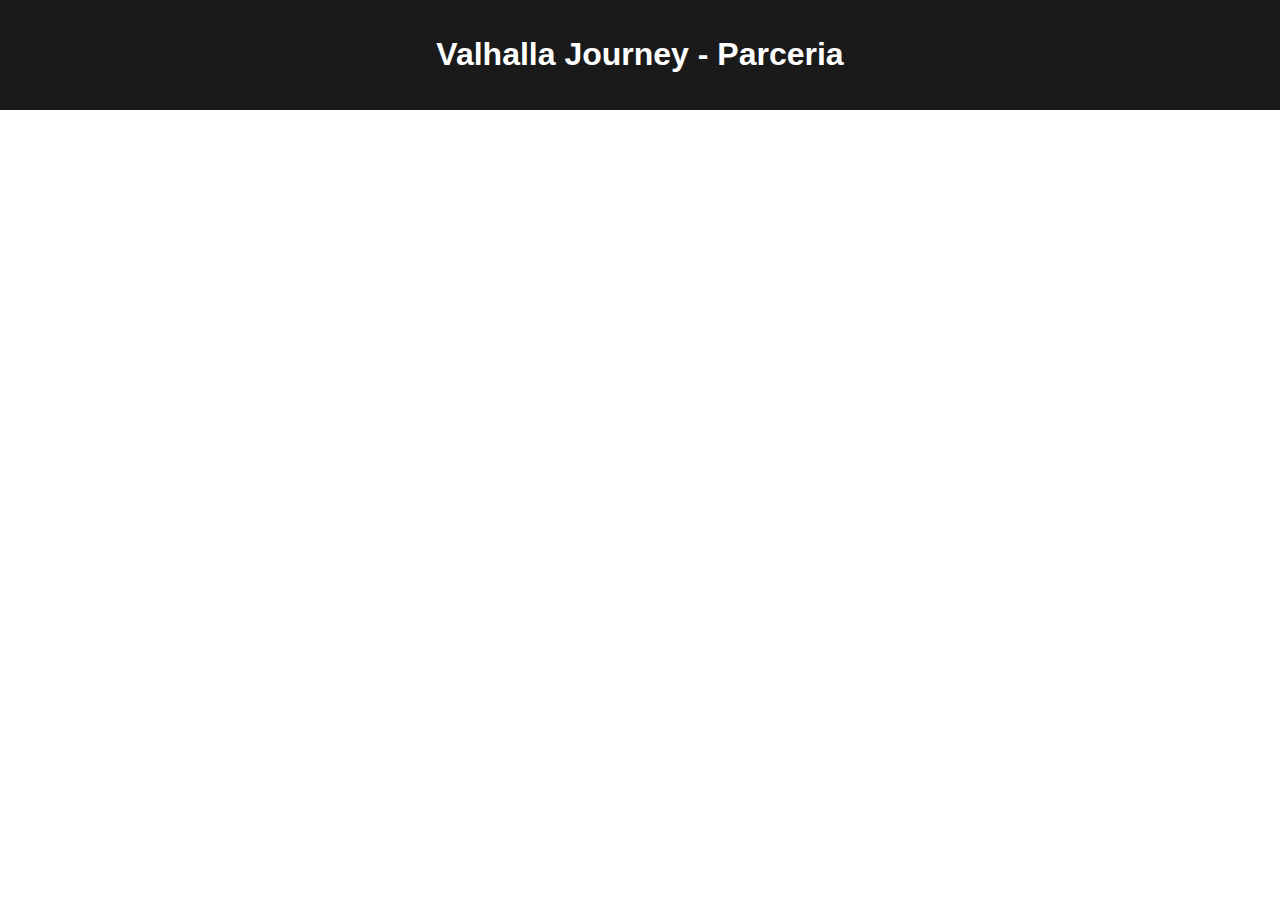
<file: parceria.html>
<!DOCTYPE html>
<html lang="pt-BR">
<head>
  <meta charset="UTF-8">
  <meta name="viewport" content="width=device-width, initial-scale=1.0">
  <title>Valhalla Journey - Parceria</title>

  <!-- Google tag (gtag.js) -->
  <script async src="https://www.googletagmanager.com/gtag/js?id=G-RTWQ7TMZQX"></script>
  <script>
    window.dataLayer = window.dataLayer || [];
    function gtag(){dataLayer.push(arguments);}
    gtag('js', new Date());
    gtag('config', 'G-RTWQ7TMZQX');
  </script>

  <style>
    body { margin: 0; font-family: Arial, sans-serif; height: 100vh; display: flex; flex-direction: column; }
    header { background-color: #1a1a1a; color: white; padding: 15px; text-align: center; }
    #pdf-container { flex: 1; }
    iframe { width: 100%; height: 100%; border: none; }
  </style>
</head>
<body>
  <!-- Google Tag Manager (noscript) -->
  <noscript>
    <iframe src="https://www.googletagmanager.com/ns.html?id=GTM-M3MSTG3T"
    height="0" width="0" style="display:none;visibility:hidden"></iframe>
  </noscript>
  <!-- End Google Tag Manager (noscript) -->

  <header>
    <h1>Valhalla Journey - Parceria</h1>
  </header>

  <div id="pdf-container">
    <iframe 
      src="https://www.valhallatourarraial.com.br/Valhalla-Journey-Parceria.pdf?utm_source=email&utm_medium=parceria&utm_campaign=2025">
    </iframe>
  </div>
</body>
</html>
</file>
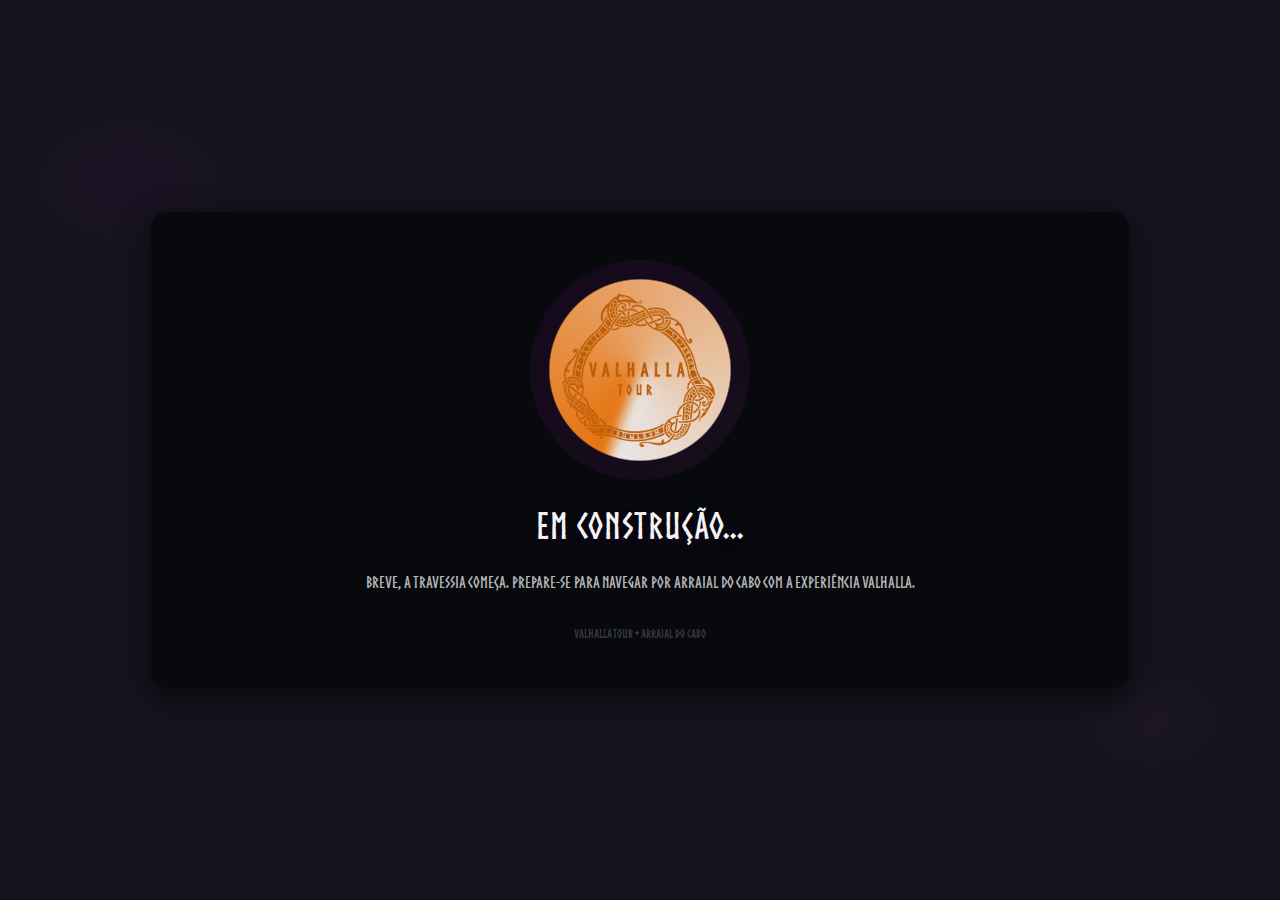
<file: valhalla_tour_em_construcao.html>
<!doctype html>
<html lang="pt-BR">
<head>
  <meta charset="utf-8" />
  <meta name="viewport" content="width=device-width,initial-scale=1" />
  <title>Valhalla Tour — Em construção</title>

  <!-- Tentativa de carregar a fonte 'Norse'.
       Se você tiver o arquivo .woff2, coloque em ./fonts/Norse.woff2
       Caso contrário, a página usará uma alternativa serif elegante. -->
  <style>
    @font-face {
      font-family: 'Norse';
      src: url('./fonts/Norse.woff2') format('woff2');
      font-weight: 400 700;
      font-style: normal;
      font-display: swap;
    }

    :root{
      --bg: #15131e; /* fundo escuro do cartão */
      --accent: #F2780C; /* magenta profundo recomendado */
      --accent-bright: #f4f4f4; /* magenta claro para realces */
      --white: #FFFFFF;
      --glass: rgba(255,255,255,0.04);
    }

    *{box-sizing:border-box}
    html,body{height:100%}
    body{
      margin:0;
      background: radial-gradient(1200px 800px at 10% 20%, rgba(139,0,139,0.06), transparent 10%),
                  radial-gradient(900px 600px at 90% 80%, rgba(255,102,255,0.03), transparent 10%),
                  var(--bg);
      color:var(--white);
      font-family: 'Norse', Georgia, 'Times New Roman', serif;
      -webkit-font-smoothing:antialiased;
      -moz-osx-font-smoothing:grayscale;
      display:flex;
      align-items:center;
      justify-content:center;
      padding:32px;
    }

    /* Container central */
    .wrap{
      width:100%;
      max-width:980px;
      background: #07090D;
      border-radius:18px;
      padding:48px 32px;
      display:flex;
      flex-direction:column;
      align-items:center;
      gap:28px;
      box-shadow: 0 10px 30px rgba(0,0,0,0.6);
      border:1px solid rgba(255,255,255,0.03);
    }

    /* Logo central */
    .logo-wrap{
      width:220px;
      height:220px;
      min-width:140px;
      min-height:140px;
      border-radius:50%;
      display:grid;
      place-items:center;
      background: linear-gradient(135deg, rgba(139,0,139,0.12), rgba(255,102,255,0.06));
      border: 4px solid transparent;
      position:relative;
      padding:12px;
    }

    .logo-wrap::before{
      content:'';
      position:absolute;
      inset:0;
      border-radius:50%;
      padding:4px;
      background: conic-gradient(from 200deg at 50% 50%, var(--accent), var(--accent-bright));
      -webkit-mask: radial-gradient(circle at center, black 60%, transparent 61%);
      mask: radial-gradient(circle at center, black 60%, transparent 61%);
      opacity:0.95;
      z-index:0;
      filter:blur(6px);
    }

    .logo{
      width:84%;
      height:84%;
      z-index:1;
      object-fit:contain;
      border-radius:50%;
      background: transparent;
    }

    /* Texto "Em construção..." */
    h1{
      margin:0;
      font-size:clamp(20px, 3.6vw, 36px);
      letter-spacing:1px;
      text-align:center;
      color:var(--accent-bright);
      text-shadow: 0 6px 18px rgba(139,0,139,0.18);
      line-height:1.05;
    }

    p.lead{
      margin:0;
      font-size:clamp(12px, 1.6vw, 16px);
      color:rgba(255,255,255,0.72);
      text-align:center;
      max-width:680px;
    }

    /* Rodapé discreto */
    footer{
      margin-top:8px;
      font-size:12px;
      color:rgba(255,255,255,0.22);
      text-align:center;
    }

    /* Responsividade */
    @media (max-width:520px){
      .wrap{padding:28px 18px; gap:18px}
      .logo-wrap{width:160px;height:160px}
    }
  </style>
</head>
<body>
  <main class="wrap" role="main">
    <div class="logo-wrap" aria-hidden="true">
      <!-- coloque o arquivo logo.png na mesma pasta deste HTML -->
      <img src="logo.png" alt="Valhalla Tour - logo" class="logo" />
    </div>

    <h1>Em construção...</h1>

    <p class="lead">Breve, a travessia começa. Prepare-se para navegar por Arraial do Cabo com a experiência Valhalla.</p>

    <footer>Valhalla Tour • Arraial do Cabo</footer>
  </main>
</body>
</html>
</file>
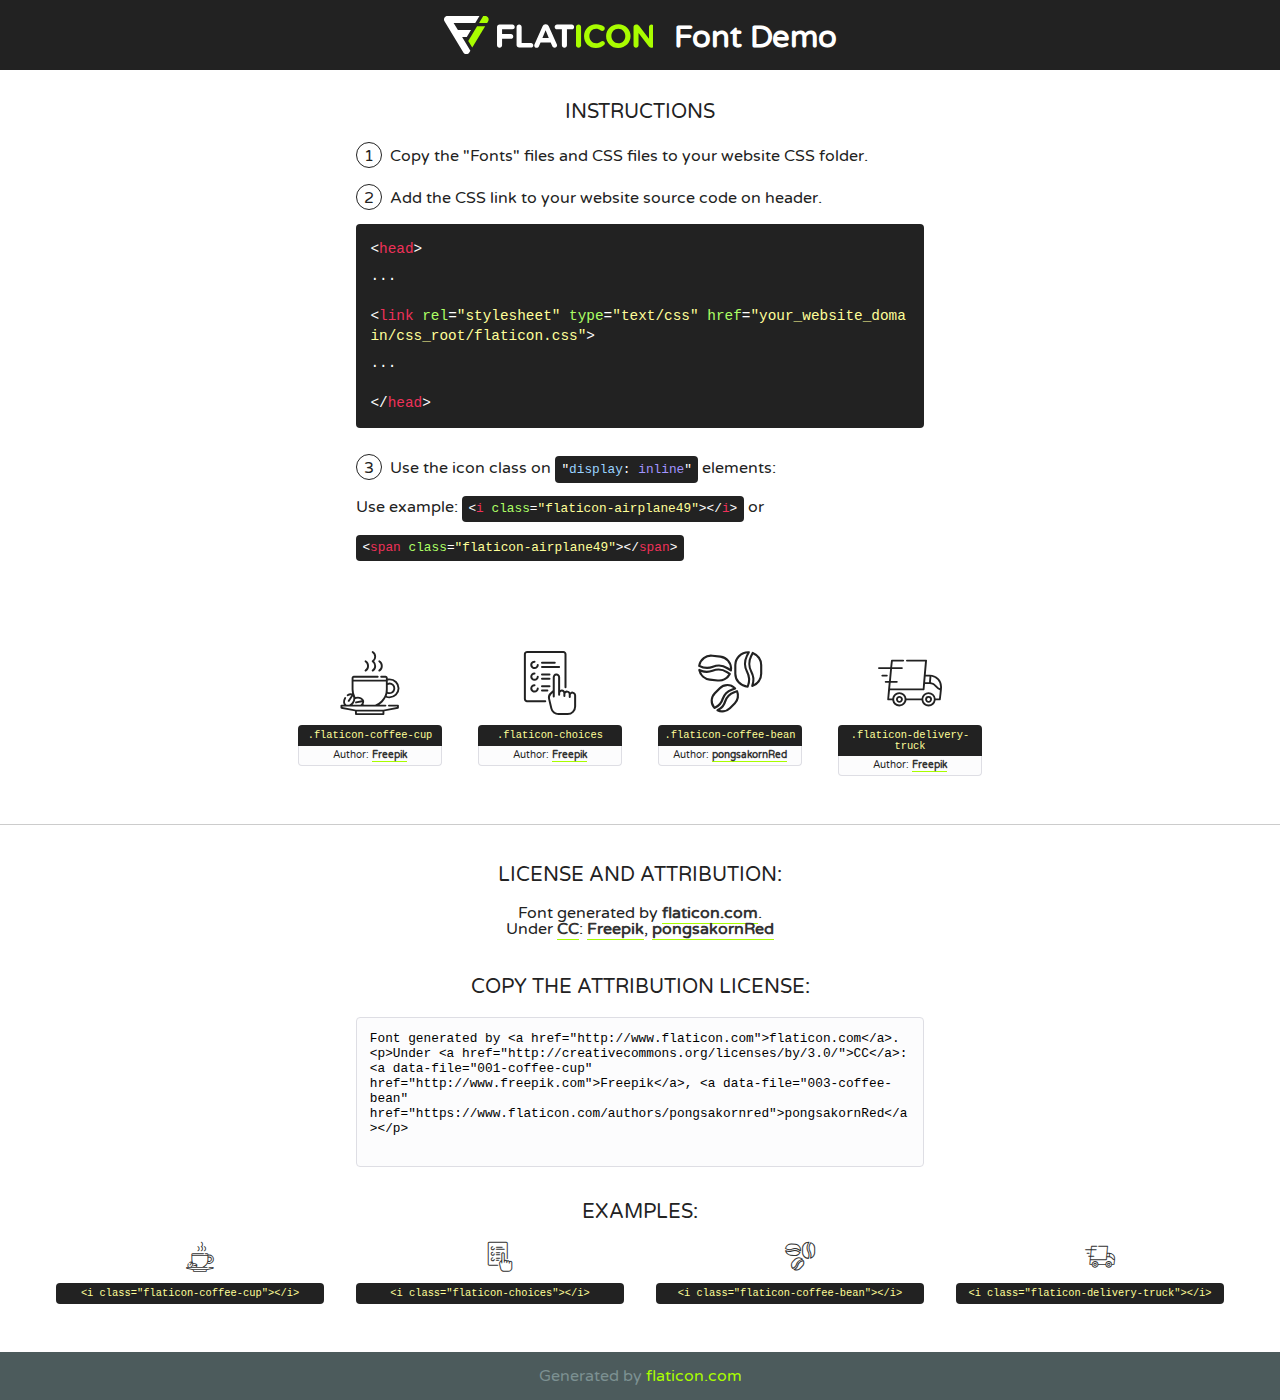
<file: fonts/flaticon/font/flaticon.html>
<!DOCTYPE html>
<!--
  Flaticon icon font: Flaticon
  Creation date: 27/09/2018 06:27
-->
<html>
<!DOCTYPE html>
<html>

<head>
    <title>Flaticon WebFont</title>
    <link href="http://fonts.googleapis.com/css?family=Varela+Round" rel="stylesheet" type="text/css" />
    <link rel="stylesheet" type="text/css" href="flaticon.css">
    <meta charset="UTF-8">
    <style>
    html, body, div, span, applet, object, iframe,
    h1, h2, h3, h4, h5, h6, p, blockquote, pre,
    a, abbr, acronym, address, big, cite, code,
    del, dfn, em, img, ins, kbd, q, s, samp,
    small, strike, strong, sub, sup, tt, var,
    b, u, i, center,
    dl, dt, dd, ol, ul, li,
    fieldset, form, label, legend,
    table, caption, tbody, tfoot, thead, tr, th, td,
    article, aside, canvas, details, embed, 
    figure, figcaption, footer, header, hgroup, 
    menu, nav, output, ruby, section, summary,
    time, mark, audio, video {
        margin: 0;
        padding: 0;
        border: 0;
        font-size: 100%;
        font: inherit;
        vertical-align: baseline;
    }
    /* HTML5 display-role reset for older browsers */
    article, aside, details, figcaption, figure, 
    footer, header, hgroup, menu, nav, section {
        display: block;
    }
    body {
        line-height: 1;
    }
    ol, ul {
        list-style: none;
    }
    blockquote, q {
        quotes: none;
    }
    blockquote:before, blockquote:after,
    q:before, q:after {
        content: '';
        content: none;
    }
    table {
        border-collapse: collapse;
        border-spacing: 0;
    }
    body {
        font-family: 'Varela Round', Helvetica, Arial, sans-serif;
        font-size: 16px;
        color: #222;
    }
    a {
        color: #333;
        border-bottom: 1px solid #a9fd00;
        font-weight: bold;
        text-decoration: none;
    }
    * {
        -moz-box-sizing: border-box;
        -webkit-box-sizing: border-box;
        box-sizing: border-box;
        margin: 0;
        padding: 0;
    }
    [class^="flaticon-"]:before, [class*=" flaticon-"]:before, [class^="flaticon-"]:after, [class*=" flaticon-"]:after {
        font-family: Flaticon;
        font-size: 30px;
        font-style: normal;
        margin-left: 20px;
        color: #333;
    }
    .wrapper {
        max-width: 600px;
        margin: auto;
        padding: 0 1em;
    }
    .title {
        font-size: 1.25em;
        text-align: center;
        margin-bottom: 1em;
        text-transform: uppercase;
    }
    header {
        text-align: center;
        background-color: #222;
        color: #fff;
        padding: 1em;
    }
    header .logo {
        width: 210px;
        height: 38px;
        display: inline-block;
        vertical-align: middle;
        margin-right: 1em;
        border: none;
    }
    header strong {
        font-size: 1.95em;
        font-weight: bold;
        vertical-align: middle;
        margin-top: 5px;
        display: inline-block;
    }
    .demo {
        margin: 2em auto;
        line-height: 1.25em;
    }
    .demo ul li {
        margin-bottom: 1em;
    }
    .demo ul li .num {
        color: #222;
        border-radius: 20px;
        display: inline-block;
        width: 26px;
        padding: 3px;
        height: 26px;
        text-align: center;
        margin-right: 0.5em;
        border: 1px solid #222;
    }
    .demo ul li code {
        background-color: #222;
        border-radius: 4px;
        padding: 0.25em 0.5em;
        display: inline-block;
        color: #fff;
        font-family: Consolas,Monaco,Lucida Console,Liberation Mono,DejaVu Sans Mono,Bitstream Vera Sans Mono,Courier New, monospace;
        font-weight: lighter;
        margin-top: 1em;
        font-size: 0.8em;
        word-break: break-all;
    }
    .demo ul li code.big {
        padding: 1em;
        font-size: 0.9em;
    }
    .demo ul li code .red {
        color: #EF3159;
    }
    .demo ul li code .green {
        color: #ACFF65;
    }
    .demo ul li code .yellow {
        color: #FFFF99;
    }
    .demo ul li code .blue {
        color: #99D3FF;
    }
    .demo ul li code .purple {
        color: #A295FF;
    }
    .demo ul li code .dots {
        margin-top: 0.5em;
        display: block;
    }
    #glyphs {
        border-bottom: 1px solid #ccc;
        padding: 2em 0;
        text-align: center;
    }
    .glyph {
        display: inline-block;
        width: 9em;
        margin: 1em;
        text-align: center;
        vertical-align: top;
        background: #FFF;
    }
    .glyph .glyph-icon {
        padding: 10px;
        display: block;
        font-family:"Flaticon";
        font-size: 64px;
        line-height: 1;
    }
    .glyph .glyph-icon:before {
        font-size: 64px;
        color: #222;
        margin-left: 0;
    }
    .class-name {
        font-size: 0.65em;
        background-color: #222;
        color: #fff;
        border-radius: 4px 4px 0 0;
        padding: 0.5em;
        color: #FFFF99;
        font-family: Consolas,Monaco,Lucida Console,Liberation Mono,DejaVu Sans Mono,Bitstream Vera Sans Mono,Courier New, monospace;
    }
    .author-name {
        font-size: 0.6em;
        background-color: #fcfcfd;
        border: 1px solid #DEDEE4;
        border-top: 0;
        border-radius: 0 0 4px 4px;
        padding: 0.5em;
    }
    .class-name:last-child {
        font-size: 10px;
        color:#888;
    }
    .class-name:last-child a {
        font-size: 10px;
        color:#555;
    }
    .class-name:last-child a:hover {
        color:#a9fd00;
    }
    .glyph > input {
        display: block;
        width: 100px;
        margin: 5px auto;
        text-align: center;
        font-size: 12px;
        cursor: text;
    }
    .glyph > input.icon-input {
        font-family:"Flaticon";
        font-size: 16px;
        margin-bottom: 10px;
    }
    .attribution .title {
        margin-top: 2em;
    }
    .attribution textarea {
        background-color: #fcfcfd;
        padding: 1em;
        border: none;
        box-shadow: none;
        border: 1px solid #DEDEE4;
        border-radius: 4px;
        resize: none;
        width: 100%;
        height: 150px;
        font-size: 0.8em;
        font-family: Consolas,Monaco,Lucida Console,Liberation Mono,DejaVu Sans Mono,Bitstream Vera Sans Mono,Courier New, monospace;
        -webkit-appearance: none;
    }
    .iconsuse {
        margin: 2em auto;
        text-align: center;
        max-width: 1200px;
    }
    .iconsuse:after {
        content: '';
        display: table;
        clear: both;
    }
    .iconsuse .image {
        float: left;
        width: 25%;
        padding: 0 1em;
    }
    .iconsuse .image p {
        margin-bottom: 1em;
    }
    .iconsuse .image span {
        display: block;
        font-size: 0.65em;
        background-color: #222;
        color: #fff;
        border-radius: 4px;
        padding: 0.5em;
        color: #FFFF99;
        margin-top: 1em;
        font-family: Consolas,Monaco,Lucida Console,Liberation Mono,DejaVu Sans Mono,Bitstream Vera Sans Mono,Courier New, monospace;
    }
    #footer {
        text-align: center;
        background-color: #4C5B5C;
        color: #7c9192;
        padding: 1em;
    }
    #footer a {
        border: none;
        color: #a9fd00;
        font-weight: normal;
    }
    @media (max-width: 960px) {
        .iconsuse .image {
            width: 50%;
        }
    }
    @media (max-width: 560px) {
        .iconsuse .image {
            width: 100%;
        }
    }
    </style>
</head>

<body class="characters-off">

    <header>
        <a href="http://www.flaticon.com" target="_blank" class="logo">
            <svg version="1.1" xmlns="http://www.w3.org/2000/svg" xmlns:xlink="http://www.w3.org/1999/xlink" xmlns:a="http://ns.adobe.com/AdobeSVGViewerExtensions/3.0/" viewBox="0 0 560.875 102.036" enable-background="new 0 0 560.875 102.036" xml:space="preserve">
                <defs>
                </defs>
                <g>
                    <g class="letters">
                        <path fill="#ffffff" d="M141.596,29.675c0-3.777,2.985-6.767,6.764-6.767h34.438c3.426,0,6.15,2.728,6.15,6.15
                        c0,3.43-2.724,6.149-6.15,6.149h-27.674v13.091h23.719c3.429,0,6.151,2.724,6.151,6.15c0,3.43-2.723,6.149-6.151,6.149h-23.719
                        v17.574c0,3.773-2.986,6.761-6.764,6.761c-3.779,0-6.764-2.989-6.764-6.761V29.675z"></path>
                        <path fill="#ffffff" d="M193.844,29.149c0-3.781,2.985-6.767,6.764-6.767c3.776,0,6.763,2.985,6.763,6.767v42.957h25.039
                        c3.426,0,6.149,2.726,6.149,6.153c0,3.425-2.723,6.15-6.149,6.15h-31.802c-3.779,0-6.764-2.986-6.764-6.768V29.149z"></path>
                        <path fill="#ffffff" d="M241.891,75.71l21.438-48.407c1.492-3.341,4.215-5.357,7.906-5.357h0.792
                        c3.686,0,6.323,2.017,7.815,5.357l21.439,48.407c0.436,0.967,0.701,1.845,0.701,2.723c0,3.602-2.809,6.501-6.414,6.501
                        c-3.161,0-5.269-1.845-6.499-4.655l-4.132-9.661h-27.059l-4.301,10.102c-1.144,2.631-3.426,4.214-6.237,4.214
                        c-3.517,0-6.24-2.81-6.24-6.325C241.1,77.64,241.451,76.677,241.891,75.71z M279.932,58.666l-8.521-20.297l-8.526,20.297H279.932
                        z"></path>
                        <path fill="#ffffff" d="M314.864,35.387H301.86c-3.429,0-6.239-2.813-6.239-6.238c0-3.429,2.811-6.24,6.239-6.24h39.533
                        c3.426,0,6.237,2.811,6.237,6.24c0,3.425-2.811,6.238-6.237,6.238h-13.001v42.785c0,3.773-2.99,6.761-6.764,6.761
                        c-3.779,0-6.764-2.989-6.764-6.761V35.387z"></path>
                        <path fill="#A9FD00" d="M352.615,29.149c0-3.781,2.985-6.767,6.767-6.767c3.774,0,6.761,2.985,6.761,6.767v49.024
                        c0,3.773-2.987,6.761-6.761,6.761c-3.781,0-6.767-2.989-6.767-6.761V29.149z"></path>
                        <path fill="#A9FD00" d="M374.132,53.836v-0.179c0-17.481,13.178-31.801,32.065-31.801c9.22,0,15.459,2.458,20.557,6.238
                        c1.402,1.054,2.637,2.985,2.637,5.357c0,3.692-2.985,6.59-6.681,6.59c-1.845,0-3.071-0.702-4.044-1.319
                        c-3.776-2.813-7.729-4.393-12.562-4.393c-10.364,0-17.831,8.611-17.831,19.154v0.173c0,10.542,7.291,19.329,17.831,19.329
                        c5.715,0,9.492-1.756,13.359-4.834c1.049-0.874,2.458-1.491,4.039-1.491c3.429,0,6.325,2.813,6.325,6.236
                        c0,2.106-1.056,3.78-2.282,4.834c-5.539,4.834-12.036,7.733-21.878,7.733C387.572,85.464,374.132,71.493,374.132,53.836z"></path>
                        <path fill="#A9FD00" d="M433.009,53.836v-0.179c0-17.481,13.79-31.801,32.766-31.801c18.981,0,32.592,14.143,32.592,31.628v0.173
                        c0,17.483-13.785,31.807-32.769,31.807C446.625,85.464,433.009,71.32,433.009,53.836z M484.224,53.836v-0.179
                        c0-10.539-7.725-19.326-18.626-19.326c-10.893,0-18.449,8.611-18.449,19.154v0.173c0,10.542,7.73,19.329,18.626,19.329
                        C476.676,72.986,484.224,64.378,484.224,53.836z"></path>
                        <path fill="#A9FD00" d="M506.233,29.321c0-3.774,2.99-6.763,6.767-6.763h1.401c3.252,0,5.183,1.583,7.029,3.953l26.093,34.265
                        V29.059c0-3.692,2.99-6.677,6.681-6.677c3.683,0,6.671,2.985,6.671,6.677v48.934c0,3.78-2.987,6.765-6.764,6.765h-0.436
                        c-3.257,0-5.188-1.581-7.034-3.953l-27.056-35.492v32.944c0,3.687-2.985,6.676-6.678,6.676c-3.683,0-6.673-2.989-6.673-6.676
                        V29.321z"></path>
                    </g>
                    <g class="insignia">
                        <path fill="#ffffff" d="M48.372,56.137h12.517l11.156-18.537H37.186L25.688,18.539h57.825L94.668,0H9.271
                        C5.925,0,2.842,1.801,1.198,4.716c-1.644,2.907-1.593,6.482,0.134,9.343l50.38,83.501c1.678,2.781,4.689,4.476,7.938,4.476
                        c3.246,0,6.257-1.695,7.935-4.476l2.898-4.804L48.372,56.137z"></path>
                        <g class="i">
                            <path fill="#A9FD00" d="M93.575,18.539h0.031v0.004l21.652,0.004l2.705-4.488c1.727-2.861,1.778-6.436,0.133-9.343
                            C116.454,1.801,113.371,0,110.026,0h-5.294L93.575,18.539z"></path>
                            <polygon fill="#A9FD00" points="88.291,27.356 64.725,66.486 75.519,84.404 109.942,27.356"></polygon>
                        </g>
                    </g>
                </g>
            </svg>
        </a>
        <strong>Font Demo</strong>
    </header>


    <section class="demo wrapper">

        <p class="title">Instructions</p>

        <ul>
            <li>
                <span class="num">1</span>Copy the "Fonts" files and CSS files to your website CSS folder.
            </li>
            <li>
                <span class="num">2</span>Add the CSS link to your website source code on header.
                <code class="big">
                    &lt;<span class="red">head</span>&gt;
                    <br/><span class="dots">...</span>
                    <br/>&lt;<span class="red">link</span> <span class="green">rel</span>=<span class="yellow">"stylesheet"</span> <span class="green">type</span>=<span class="yellow">"text/css"</span> <span class="green">href</span>=<span class="yellow">"your_website_domain/css_root/flaticon.css"</span>&gt;
                    <br/><span class="dots">...</span>
                    <br/>&lt;/<span class="red">head</span>&gt;
                </code>
            </li>

            <li>
                <p>
                    <span class="num">3</span>Use the icon class on <code>"<span class="blue">display</span>:<span class="purple"> inline</span>"</code> elements:
                    <br />
                    Use example: <code>&lt;<span class="red">i</span> <span class="green">class</span>=<span class="yellow">&quot;flaticon-airplane49&quot;</span>&gt;&lt;/<span class="red">i</span>&gt;</code> or <code>&lt;<span class="red">span</span> <span class="green">class</span>=<span class="yellow">&quot;flaticon-airplane49&quot;</span>&gt;&lt;/<span class="red">span</span>&gt;</code>
            </li>
        </ul>

    </section>




   <section id="glyphs">          
    
      
        <div class="glyph"><div class="glyph-icon flaticon-coffee-cup"></div>
            <div class="class-name">.flaticon-coffee-cup</div>
            <div class="author-name">Author: <a data-file="001-coffee-cup" href="http://www.freepik.com">Freepik</a> </div> 
        </div>        
        
        <div class="glyph"><div class="glyph-icon flaticon-choices"></div>
            <div class="class-name">.flaticon-choices</div>
            <div class="author-name">Author: <a data-file="002-choices" href="http://www.freepik.com">Freepik</a> </div> 
        </div>        
        
        <div class="glyph"><div class="glyph-icon flaticon-coffee-bean"></div>
            <div class="class-name">.flaticon-coffee-bean</div>
            <div class="author-name">Author: <a data-file="003-coffee-bean" href="https://www.flaticon.com/authors/pongsakornred">pongsakornRed</a> </div> 
        </div>        
        
        <div class="glyph"><div class="glyph-icon flaticon-delivery-truck"></div>
            <div class="class-name">.flaticon-delivery-truck</div>
            <div class="author-name">Author: <a data-file="004-delivery-truck" href="http://www.freepik.com">Freepik</a> </div> 
        </div>        
        

    </section>



    <section class="attribution wrapper"   style="text-align:center;">

      <div class="title">License and attribution:</div><div class="attrDiv">Font generated by <a href="http://www.flaticon.com">flaticon.com</a>. <div><p>Under <a href="http://creativecommons.org/licenses/by/3.0/">CC</a>: <a data-file="001-coffee-cup" href="http://www.freepik.com">Freepik</a>, <a data-file="003-coffee-bean" href="https://www.flaticon.com/authors/pongsakornred">pongsakornRed</a></p>  </div>
      </div>
      <div class="title">Copy the Attribution License:</div>

    <textarea onclick="this.focus();this.select();">Font generated by &lt;a href=&quot;http://www.flaticon.com&quot;&gt;flaticon.com&lt;/a&gt;. <p>Under <a href="http://creativecommons.org/licenses/by/3.0/">CC</a>: <a data-file="001-coffee-cup" href="http://www.freepik.com">Freepik</a>, <a data-file="003-coffee-bean" href="https://www.flaticon.com/authors/pongsakornred">pongsakornRed</a></p>  
     </textarea>

    </section>

    <section class="iconsuse">

          <div class="title">Examples:</div>            
             
            <div class="image">
                <p>
                    <i class="glyph-icon flaticon-coffee-cup"></i> 
                    <span>&lt;i class=&quot;flaticon-coffee-cup&quot;&gt;&lt;/i&gt;</span>
                </p>
            </div>
            
            <div class="image">
                <p>
                    <i class="glyph-icon flaticon-choices"></i> 
                    <span>&lt;i class=&quot;flaticon-choices&quot;&gt;&lt;/i&gt;</span>
                </p>
            </div>
            
            <div class="image">
                <p>
                    <i class="glyph-icon flaticon-coffee-bean"></i> 
                    <span>&lt;i class=&quot;flaticon-coffee-bean&quot;&gt;&lt;/i&gt;</span>
                </p>
            </div>
            
            <div class="image">
                <p>
                    <i class="glyph-icon flaticon-delivery-truck"></i> 
                    <span>&lt;i class=&quot;flaticon-delivery-truck&quot;&gt;&lt;/i&gt;</span>
                </p>
            </div>
                       
        </div>
                            
    </section>

<div id="footer">
    <div>Generated by <a href="http://www.flaticon.com">flaticon.com</a>
    </div>
</div>



</body>
</html>
</file>
<file: fonts/flaticon/font/flaticon.css>
/*
  	Flaticon icon font: Flaticon
  	Creation date: 27/09/2018 06:27
  	*/

@font-face {
  font-family: "Flaticon";
  src: url("./Flaticon.eot");
  src: url("./Flaticon.eot?#iefix") format("embedded-opentype"),
       url("./Flaticon.woff") format("woff"),
       url("./Flaticon.ttf") format("truetype"),
       url("./Flaticon.svg#Flaticon") format("svg");
  font-weight: normal;
  font-style: normal;
}

@media screen and (-webkit-min-device-pixel-ratio:0) {
  @font-face {
    font-family: "Flaticon";
    src: url("./Flaticon.svg#Flaticon") format("svg");
  }
}

[class^="flaticon-"]:before, [class*=" flaticon-"]:before,
[class^="flaticon-"]:after, [class*=" flaticon-"]:after {   
  font-family: Flaticon;
        font-size: 20px;
font-style: normal;
margin-left: 20px;
}

.flaticon-coffee-cup:before { content: "\f100"; }
.flaticon-choices:before { content: "\f101"; }
.flaticon-coffee-bean:before { content: "\f102"; }
.flaticon-delivery-truck:before { content: "\f103"; }
</file>
